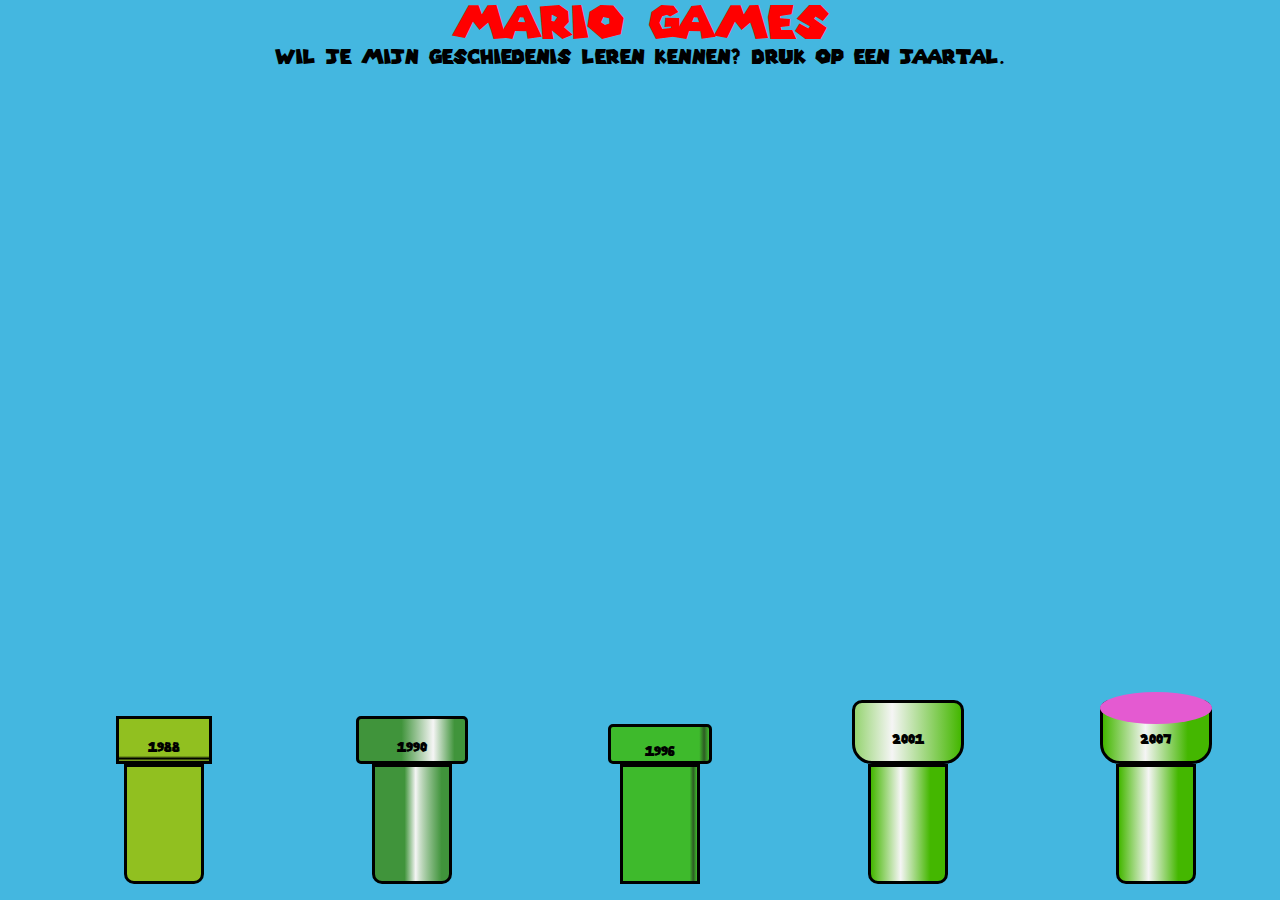
<file: index.html>
<!doctype html>
<html lang="nl">
	
<head>
	<meta charset="UTF-8">
	<meta name="author" content="Iriana Sutarto Hardjosusono">
	<meta name="viewport" content="width=device-width, initial-scale=1">
	
	<title>VIDii 2011/22 - Tijdlijn</title>
	
	<link href="styles/style.css" rel="stylesheet">
	<link rel="icon" type="image/svg+xml" href="images/favicon.svg">
</head>




<body>
	<header>
		<h1>Mario Games</h1>
		<h2>Wil je mijn geschiedenis leren kennen? Druk op een jaartal.</h2>
		
		
	
	</header>

	<main>
	

		  
<!-- LIJSTJE -->
<ol> 
	<li> 

		
<!-- Pijp1 -->		
		<div class="pijp pijp1"> 
			<div></div>
			<div><button>1988</button></div>
			<div></div>
		  </div>

		  <img class="mario mario1" src="foto/Naamloos-2.png" alt="Naamloos-2">
		  
		   <a href="https://www.timetoast.com/timelines/the-history-of-mario--2"> Klik! lees over mij!</a>
	</li>
	


<!-- Pijp2 -->
	<li> 
		<div class="pijp pijp2"> 
			<div></div>
			<div><button>1990</button></div>
			<div></div>
	  	</div>

		  <img class="mario mario2" src="foto/mario2.png"    alt="mario2">

		  <a href="https://www.timetoast.com/timelines/the-history-of-mario--2"> Klik! Bekijk mijn geschiedenis</a>
	</li>

<!-- Pijp3 -->
	<li> 
		<div class="pijp pijp3"> 
			<div></div>
			<div><button>1996</button></div>
			<div></div>
	  	</div>
 		<img class="mario mario3" src="foto/mario3.png" alt="mario3">

		 <a href="https://www.timetoast.com/timelines/the-history-of-mario--2"> Klik! Leer mij kennen</a>

		 
	</li>


<!-- Pijp4 -->
	<li> 
		<div class="pijp pijp4"> 
			<div></div>
			<div><button>2001</button></div>
			<div></div>
	  	</div>
		  
 		<img class="mario mario4" src="foto/mario 4.png" alt="mario4">

		 <a href=" https://www.timetoast.com/timelines/the-history-of-mario--2"> Bekijk mijn jaartal</a>
	</li>

<!-- Pijp5 -->
	<li> 
		<div class="pijp pijp5"> 
			<div></div>
			<div><button>2007</button></div>
			<div></div>
	  	</div>

		  <img class="mario mario5" src="foto/Mario 5.png" alt="mario5">

		 
		  <a href="https://www.timetoast.com/timelines/the-history-of-mario--2"> Bekijk mijn nieuwste versie!</a>
	
	</li>

</ol>
		

	<script src="scripts/script.js"></script>
</body>
	
</html>
</file>
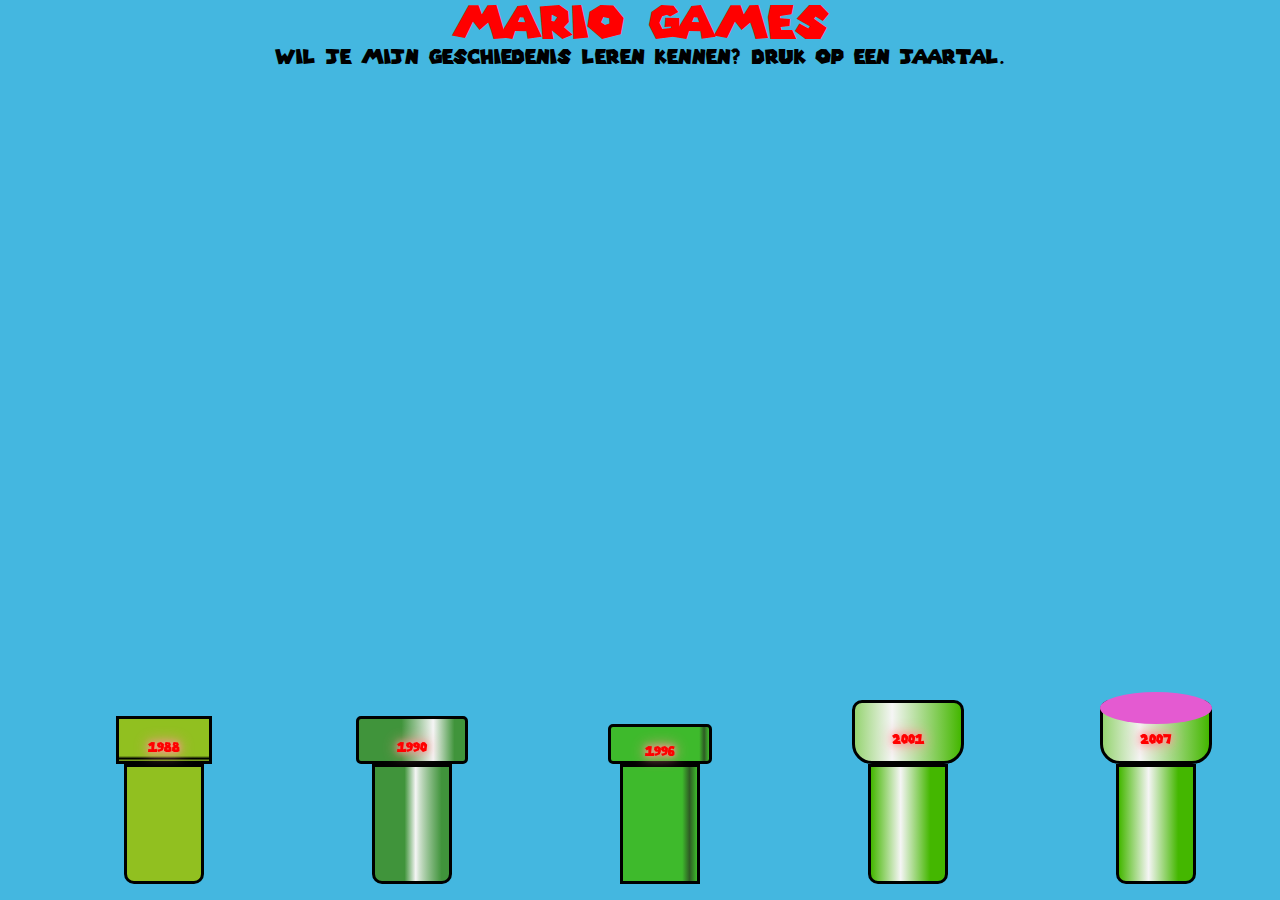
<file: basiswebsite-timeline/basiswebsite-timeline/index.html>
<!doctype html>
<html lang="nl">
	
<head>
	<meta charset="UTF-8">
	<meta name="author" content="Iriana Sutarto Hardjosusono">
	<meta name="viewport" content="width=device-width, initial-scale=1">
	
	<title>VIDii 2011/22 - Tijdlijn</title>
	
	<link href="styles/style.css" rel="stylesheet">
	<link rel="icon" type="image/svg+xml" href="images/favicon.svg">
</head>




<body>
	<header>
		<h1>Mario Games</h1>
		<h2>Wil je mijn geschiedenis leren kennen? Druk op een jaartal.</h2>
		
		
	
	</header>

	<main>
	

		  
<!-- LIJSTJE -->
<ol> 
	<li> 

		
<!-- Pijp1 -->		
		<div class="pijp pijp1"> 
			<div></div>
			<div><button>1988</button></div>
			<div></div>
		  </div>

		  <img class="mario mario1" src="foto/Naamloos-2.png" alt="Naamloos-2">
		  
		   <a href="https://www.timetoast.com/timelines/the-history-of-mario--2"> Klik! leer mij kennen</a>
	</li>
	


<!-- Pijp2 -->
	<li> 
		<div class="pijp pijp2"> 
			<div></div>
			<div><button>1990</button></div>
			<div></div>
	  	</div>

		  <img class="mario mario2" src="foto/mario2.png"    alt="mario2">

		  <a href="https://www.timetoast.com/timelines/the-history-of-mario--2"> Klik! leer mij kennen</a>
	</li>

<!-- Pijp3 -->
	<li> 
		<div class="pijp pijp3"> 
			<div></div>
			<div><button>1996</button></div>
			<div></div>
	  	</div>
 		<img class="mario mario3" src="foto/mario3.png" alt="mario3">

		 <a href="https://www.timetoast.com/timelines/the-history-of-mario--2"> Klik! leer mij kennen</a>

		 
	</li>


<!-- Pijp4 -->
	<li> 
		<div class="pijp pijp4"> 
			<div></div>
			<div><button>2001</button></div>
			<div></div>
	  	</div>
		  
 		<img class="mario mario4" src="foto/mario 4.png" alt="mario4">

		 <a href=" https://www.timetoast.com/timelines/the-history-of-mario--2"> Klik! leer mij kennen</a>
	</li>

<!-- Pijp5 -->
	<li> 
		<div class="pijp pijp5"> 
			<div></div>
			<div><button>2007</button></div>
			<div></div>
	  	</div>

		  <img class="mario mario5" src="foto/Mario 5.png" alt="mario5">

		 
		  <a href="https://www.timetoast.com/timelines/the-history-of-mario--2"> Klik! leer mij kennen</a>
	
	</li>

</ol>
		

	<script src="scripts/script.js"></script>
</body>
	
</html>
</file>
<file: styles/style.css>
@font-face {
  font-family: 'mario_kart_dsregular';
  src: url('../mariofont/supermario256-webfont.woff2') format('woff2'),
       url('../mariofont/supermario256-webfont.woff') format('woff');
  font-weight: normal;
  font-style: normal;

}

:root {

--background: rgb(68, 183, 224); 
--button: drop-shadow(0 0 .25em rgb(255, 147, 147)) drop-shadow(0 0 .5em rgb(255, 147, 147));
--buttontekst: #FFFFFF;
--tekstentitel: #ff0000;
--roze5: rgb(228, 90, 209);
--teksth2: black;
--paal1-1: linear-gradient(to top,#91C020,black,#91C020 12%);
--paal1-2: linear-gradient(to bottom,#91C020,black,#91C020 0%);
--border: black;

--paal2-1: linear-gradient(to right, #40943B 40%, rgb(245,245,245) 70%,#40943B 90%);
--paal2-2: linear-gradient(to right, #40943B 40%,rgb(245,245,245), 70%,#40943B 90%);

--paal3-1: linear-gradient(to left,#3EBA2C,#2E5B24,#3EBA2C 10%);
--paal3-2: linear-gradient(to left,#3EBA2C,#2E5B24,#3EBA2C 10%);

--paal4-1: linear-gradient(to left,rgb(68, 183, 0),whitesmoke,rgb(68, 183, 0) 130%);
--paal4-2: linear-gradient(to right,rgb(68, 183, 0),whitesmoke,rgb(68, 183, 0) 80%);

--paal5-1: linear-gradient(to left,rgb(68, 183, 0), rgb(245,245,245),rgb(68, 183, 0) 130%);
--paal5-1: linear-gradient(to right,rgb(68, 183, 0),rgb(245,245,245),rgb(68, 183, 0) 80%);

--border-topenleft: 3px solid #fca1a1;
--border-bottomenright: 3px solid #c70606;
   

}


/* CSS Document & KLEUREN PALLET*/
*, *::after, *::before {
  box-sizing:border-box; 
}

button:not([disabled]) {
  cursor:pointer;
}



/* HELE PAGINA */

body {
  background-color:var(--background);
  height: 100vh;
  overflow:hidden;
  margin:0; 

  background-size: cover; 
  background-attachment: fixed;
  background-position: center bottom;
}


body.J1988{
  background-image: url(../foto/nr1.png);
}

body.J1990{
  background-image: url(../foto/nr2.png);
}

body.J1996{
  background-image: url(../foto/nr3.png);
}

body.J2001{
  background-image: url(../foto/nr4.png);
}

body.J2008{
  background-image: url(../foto/nr5.png);
}





/* DE TITEL */
h1 {
  color: var(--tekstentitel);
  text-align: center;
  font-family: 'mario_kart_dsregular';
  position: relative;
  top: 0;
  margin-bottom: 0;
  margin-top: 0;
  font-size: 35pt;
}

h2 {
  text-align: center;
  color: var(--teksth2);
  text-align: center;
  font-family: 'mario_kart_dsregular';
  font-size: 15pt;
  margin-top: 0;
}




/* Tekst wolkjes */

a { 
  display: none;
  position: absolute;
  bottom: 29em;
  width: 12em;
  color: var(--tekstentitel);
  font-family: 'mario_kart_dsregular';
  text-decoration: none;
  text-align: center;
  font-size: 10pt;
}

a:hover{
  border-radius:15px;
  background-color: var(--tekstentitel);
  color: var(--buttontekst);
  text-decoration: none;
}

a:focus {
  outline: none;
  border-radius:15px;
  background-color: black;
  color: red;
  text-decoration: none;
}



a.tekstZichtbaar, a.tekst2Zichtbaar, a.tekst3Zichtbaar, a.tekst4Zichtbaar, a.tekst5Zichtbaar {
  display: block;
}

li:nth-of-type(1) a {
  bottom: 35em;
  width: 12em;
  left: -3em;
}
li:nth-of-type(2) a {
  bottom: 35em;
  width: 12em;
  left: -5.5em;
}

li:nth-of-type(3) a {
  bottom: 35em;
  width: 12em;
  left: -5.5em;
}

li:nth-of-type(4) a {
  bottom: 35em;
  width: 12em;
  left: -5.5em;
 }

li:nth-of-type(5) a {
  bottom: 35em;
  width: 12em;
  left: -6em;
}


/* LIJSTJE */
ol{
  display: flex;
  list-style-type: none;
  width: 100%;
  justify-content: space-around;
  position: absolute;
  bottom: 0;
}


li {
  position: relative;
  display:flex;
  flex-direction: column-reverse;
  align-items: center;
}


li button {
  margin-top:1em;
  font-family: 'mario_kart_dsregular';
  color: var(tekstentitel);
  filter: var(button);

  background: none;
  border:none;
}

li button:hover{
  border-radius:15px;
  background-color: var(--tekstentitel);
  color: var(--buttontekst);

}

li button:focus {
  outline: none;
  border-radius:15px;
  background-color: black;
  color: red;
  text-decoration: none;
}



/**********/
/* PIJPEN (div) Hulp van Sanne */
/**********/

.pijp{
  
  width: 10em;
  display: grid; 
  justify-items: center;
  ;
}

.pijp div:first-of-type {
  height: 2em;
  width: 7em;
  border-radius: 100%;
  z-index: 100;
  }

.pijp div:nth-of-type(2){
  height: 4em;
  width: 7em;
  border-radius:  10px  10px  20px  20px;
  margin-top: -1.5em;


  display:grid;
  place-items: center;
}

.pijp div:last-of-type{
  height: 7.5em;
  width: 5em;
  border-radius:  0px 0px  10px  10px;
}




/* PIJP 1 */
.pijp1 { 
 }

  .pijp1 div:first-of-type {
    background-image: var(--groen-1988);
  }

  .pijp1 div:nth-of-type(2){
    height: 3em;
    width: 6em; 
    background-image: var(--paal1-1);
    border-radius:  0px  0px  0px  0px;
    margin-top: -1.5em;
  
  
    display:grid;
    place-items: center;
    border-style: solid;
    border-color: var(--border);

  }

  .pijp1 div:last-of-type{
    height: 7.5em;
    width: 5em;
    background-image:  var(--paal1-2);
    border-radius:  0px 0px  10px  10px;
    border-color: var(--border);
    border-style: solid;
    border-color: var(--border);
}




/* PIJP 2*/
.pijp2 {
}

.pijp2 div:first-of-type{
}

.pijp2 div:nth-of-type(2){
  height: 3em;
  width: 7em; 
  background-image:  var(--paal2-1);
  border-radius:  5px  5px  5px  5px;
  margin-top: -1.5em;

  display:grid;
  place-items: center;
  border-style: solid;
  border-color: var(--border);
}
.pijp2 div:last-of-type{
  background-image:  var(--paal2-2);
  border-radius:  0px 0px  10px  10px;
  border-style: solid;
  border-color: var(--border);
  }



 

/* PIJP 3*/
.pijp3 { 
}
.pijp3 div:first-of-type{
    
  
}
.pijp3 div:nth-of-type(2){
  height: 2.5em;
  width: 6.5em;

  background-image:  var(--paal3-1);
  border-radius:  5px  5px  5px  5px;
  margin-top: -1.5em;
  border-style: solid;
  border-color: var(--border);

  display:grid;
  place-items: center;
} 
.pijp3 div:last-of-type{
  background-image: var(--paal3-1);
  border-radius:  0px 0px  0px  0px;
  border-style: solid;
  border-color: var(--border);
}




/* PIJP 4*/
.pijp4 { 
}

  .pijp4 div:first-of-type{
}
  .pijp4 div:nth-of-type(2){
    height: 4em;
    width: 7em; 
    background-image: var(--paal4-1);
    border-radius:  10px  10px  20px  20px;
    margin-top: -1.5em;
    border-style: solid;
    border-color: var(--border);
  
    display:grid;
    place-items: center;
}

  .pijp4 div:last-of-type{
    background-image: var(--paal4-2);
    border-radius:  0px 0px  10px  10px;
    border-style: solid;
    border-color: var(--border);
}





/* PIJP 5*/
.pijp5 { 
}

  .pijp5 div:first-of-type{
    background-color: var(--roze5);
  }

  .pijp5 div:nth-of-type(2){
    height: 4em;
    width: 7em;
    background-image: var(--paal5-1);
    border-radius:  10px  10px  20px  20px;
    margin-top: -1.5em;
    border-style: solid;
    border-color: var(--border);
  
    display:grid;
    place-items: center;
  }
  .pijp5 div:last-of-type{
    background-image: var(--paal4-2);
    border-radius:  0px 0px  10px  10px;
    border-style: solid;
    border-color: var(--border);
    }



/****************/
/* AFBEELDINGEN */
/****************/
.mario {
  display: block;
  z-index: 200;
  width: 6em;
  animation-duration: 5s;
  animation-iteration-count: 1;
  margin-bottom:-1.5em;

  transform-origin: center bottom;
  transform: scale(0);
  transition-duration: 1s;
}

.mario.ikBenEr {
  transform: scale(1);
}

.mario1 {
}

.mario2 {
}

.mario3 {
  width: 7em;
}
 
  
.mario4 {
  width: 7em;
}

.mario5 {
  width: 7em;
}
</file>
<file: basiswebsite-timeline/basiswebsite-timeline/styles/style.css>
@font-face {
  font-family: 'mario_kart_dsregular';
  src: url('../mariofont/supermario256-webfont.woff2') format('woff2'),
       url('../mariofont/supermario256-webfont.woff') format('woff');
  font-weight: normal;
  font-style: normal;

}




/* CSS Document & KLEUREN PALLET*/
*, *::after, *::before {
  box-sizing:border-box; 

}



button:not([disabled]) {
  cursor:pointer;
}



/* HELE PAGINA */

body {
  background-color:rgb(68, 183, 224);
  height: 100vh;
  overflow:hidden;
  margin:0; 

  background-size: cover; 
  background-attachment: fixed;
  background-position: center bottom;

}

body.J1988{
  background-image: url(../foto/nr1.png);

}

body.J1990{
  background-image: url(../foto/nr2.png);

}

body.J1996{
  background-image: url(../foto/nr3.png);

}

body.J2001{
  background-image: url(../foto/nr4.png);

}

body.J2008{
  background-image: url(../foto/nr5.png);

}





/* DE TITEL */
h1 {
  color: #ff0000;
  text-align: center;
  font-family: 'mario_kart_dsregular';
  position: relative;
  top: 0;
  margin-bottom: 0;
  margin-top: 0;
  font-size: 35pt;


}

h2 {
  text-align: center;
  color:black;
  text-align: center;
  font-family: 'mario_kart_dsregular';
  font-size: 15pt;
  margin-top: 0;
}


/* Tekst wolkjes */

a { 
  display: none;
  position: absolute;
  bottom: 29em;
  width: 12em;
  color: #ff0000;
  font-family: 'mario_kart_dsregular';
  text-decoration: none;
}

a.tekstZichtbaar, a.tekst2Zichtbaar, a.tekst3Zichtbaar, a.tekst4Zichtbaar, a.tekst5Zichtbaar {
  display: block;
}


li:nth-of-type(2) a {
  bottom: 29em;
  width: 12em;
left: -4em;
}

li:nth-of-type(3) a {
  bottom: 29em;
  width: 12em;
  left: -4em;
}

li:nth-of-type(4) a {
  width: 12em;
  left: -4em;
 
}

li:nth-of-type(5) a {
  width: 12em;
  left: -4em;
  
}


/* LIJSTJE */
ol{
  display: flex;
  list-style-type: none;
  width: 100%;
  justify-content: space-around;
  position: absolute;
  bottom: 0;
}


li {
  position: relative;
  display:flex;
  flex-direction: column-reverse;
  align-items: center;
}


li button {
  margin-top:1em;
  font-family: 'mario_kart_dsregular';
  color: #ff0000;
  filter: drop-shadow(0 0 .25em rgb(255, 147, 147)) drop-shadow(0 0 .5em rgb(255, 147, 147));

  background: none;
  border:none;
}



/**********/
/* PIJPEN (div) Hulp van Sanne */
/**********/

.pijp{
  
  width: 10em;
  display: grid; 
  justify-items: center;
  ;
}

.pijp div:first-of-type {
  height: 2em;
  width: 7em;
  border-radius: 100%;
  z-index: 100;
  }

.pijp div:nth-of-type(2){
  height: 4em;
  width: 7em;
  background-image: linear-gradient(to left,rgb(68, 183, 0),rgb(245,245,245), 130%);
  border-radius:  10px  10px  20px  20px;
  margin-top: -1.5em;

  display:grid;
  place-items: center;
}

.pijp div:last-of-type{
  height: 7.5em;
  width: 5em;
  background-image: linear-gradient(to right,rgb(68, 183, 0),whitesmoke,rgb(68, 183, 0) 80%);
  border-radius:  0px 0px  10px  10px;
  /*   box-shadow: inset 2em 0.1em 3em; */
  color:rgb(68, 183, 0);
}




/* PIJP 1 */
.pijp1 { 
 }

  .pijp1 div:first-of-type {
    background-image: var(--groen-1988)
    
  }
  .pijp1 div:nth-of-type(2){
    height: 3em;
    width: 6em; 
    background-image: linear-gradient(to top,#91C020,black,#91C020 12%);
    border-radius:  0px  0px  0px  0px;
    margin-top: -1.5em;
  
    display:grid;
    place-items: center;
    border-style: solid;
  border-color: black;
  }
  .pijp1 div:last-of-type{
    height: 7.5em;
    width: 5em;
    background-image: linear-gradient(to bottom,#91C020,black,#91C020 0%);
    border-radius:  0px 0px  10px  10px;
    border-color: black;
    /*   box-shadow: inset 2em 0.1em 3em; */
    color:rgb(68, 183, 0);
    border-style: solid;
    border-color: black;
}




/* PIJP 2*/
.pijp2 {
}

.pijp2 div:first-of-type{
  
}

.pijp2 div:nth-of-type(2){
  height: 3em;
  width: 7em; 
  background-image: linear-gradient(to right, #40943B 40%, rgb(245,245,245) 70%,#40943B 90%);
  border-radius:  5px  5px  5px  5px;
  margin-top: -1.5em;

  display:grid;
  place-items: center;
  border-style: solid;
  border-color: black;
}
.pijp2 div:last-of-type{
  background-image: linear-gradient(to right, #40943B 40%,rgb(245,245,245), 70%,#40943B 90%);
  border-radius:  0px 0px  10px  10px;
  color:rgb(68, 183, 0);
  border-style: solid;
    border-color: black;
  }



 

/* PIJP 3*/
.pijp3 { 
}
.pijp3 div:first-of-type{
    
  
}
.pijp3 div:nth-of-type(2){
  height: 2.5em;
  width: 6.5em;
  background-color: rgb(68, 183, 0);  
  background-image: linear-gradient(to left,#3EBA2C,#2E5B24,#3EBA2C 10%);
  border-radius:  5px  5px  5px  5px;
  margin-top: -1.5em;
  border-style: solid;
  border-color: black;

  display:grid;
  place-items: center;
} 
.pijp3 div:last-of-type{
  background-image: linear-gradient(to left,#3EBA2C,#2E5B24,#3EBA2C 20%);
  border-radius:  0px 0px  0px  0px;
  color:#3EBA2C;
  border-style: solid;
  border-color: black;
}




/* PIJP 4*/
.pijp4 { 
}

  .pijp4 div:first-of-type{
  
  }
  .pijp4 div:nth-of-type(2){
    height: 4em;
    width: 7em;
    background-color: rgb(68, 183, 0);  
    background-image: linear-gradient(to left,rgb(68, 183, 0),whitesmoke,rgb(68, 183, 0) 130%);
    border-radius:  10px  10px  20px  20px;
    margin-top: -1.5em;
    border-style: solid;
    border-color: black;
  
    display:grid;
    place-items: center;
  }
  .pijp4 div:last-of-type{
  background-image: linear-gradient(to right,rgb(68, 183, 0),whitesmoke,rgb(68, 183, 0) 80%);
  border-radius:  0px 0px  10px  10px;
  color:rgb(68, 183, 0);
  border-style: solid;
  border-color: black;
}





/* PIJP 5*/
.pijp5 { 
}

  .pijp5 div:first-of-type{
    background-color: rgb(228, 90, 209);
  }
  .pijp5 div:nth-of-type(2){
    height: 4em;
    width: 7em;
    background-color: rgb(68, 183, 0);  
    background-image: linear-gradient(to left,rgb(68, 183, 0), rgb(245,245,245),rgb(68, 183, 0) 130%);
    border-radius:  10px  10px  20px  20px;
    margin-top: -1.5em;
    border-style: solid;
    border-color: black;
  
    display:grid;
    place-items: center;
  }
  .pijp5 div:last-of-type{
    background-image: linear-gradient(to right,rgb(68, 183, 0),rgb(245,245,245),rgb(68, 183, 0) 80%);
    border-radius:  0px 0px  10px  10px;
    color:rgb(68, 183, 0);
    border-style: solid;
    border-color: black;
    }



/****************/
/* AFBEELDINGEN */
/****************/
.mario {
  display: block;
  z-index: 200;
  width: 6em;
  animation-duration: 5s;
  animation-iteration-count: 1;
  margin-bottom:-1.5em;

  transform-origin: center bottom;
  transform: scale(0);
  transition-duration: 1s;
}

.mario.ikBenEr {
  transform: scale(1);
  
}

.mario1 {
  
}

.mario2 {

}

.mario3 {
  width: 7em;
}
 
  
.mario4 {
  width: 7em;
}

.mario5 {
  width: 7em;
}
</file>
